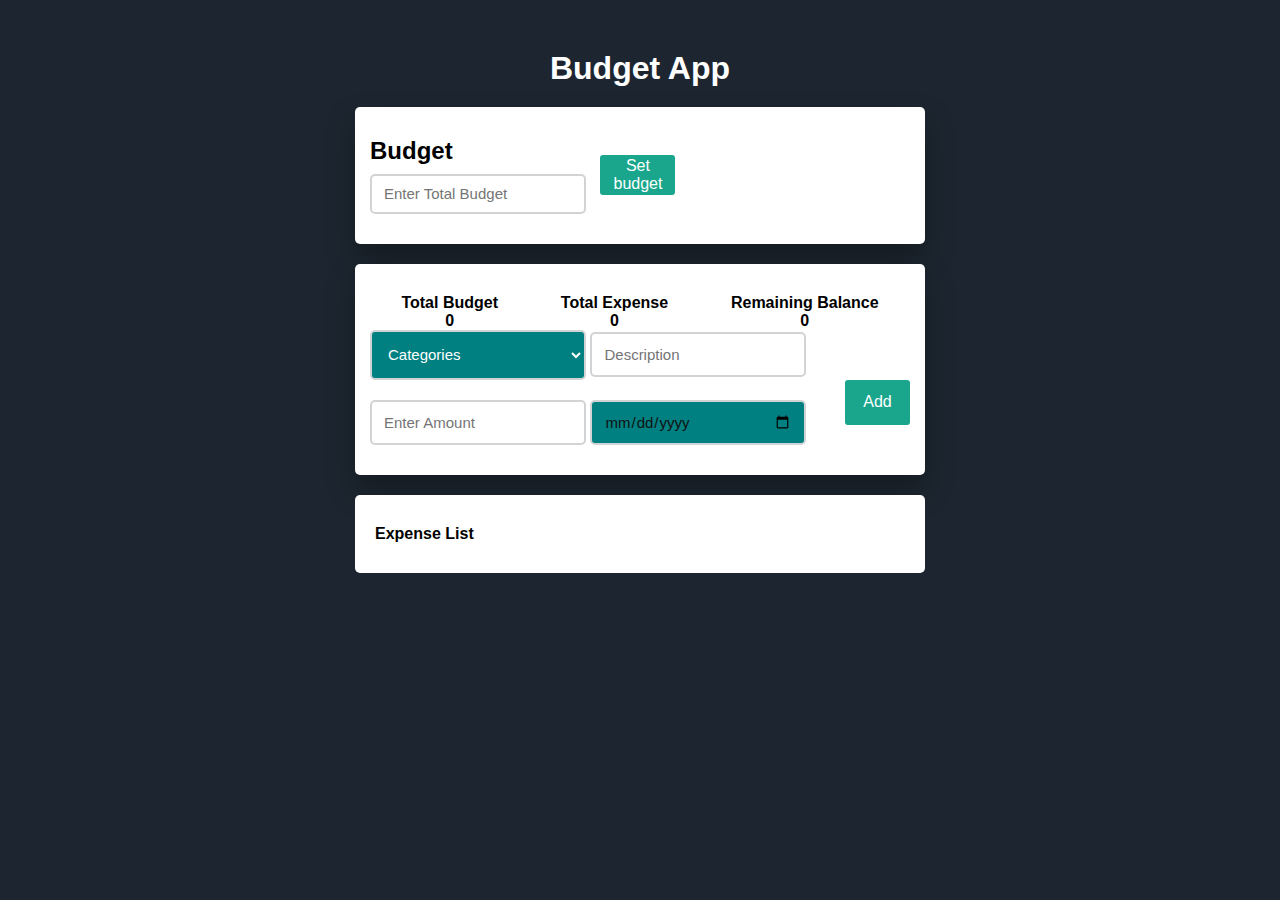
<file: index.html>
<!DOCTYPE html>
<html lang="en">

<head>
    <meta charset="UTF-8">
    <meta http-equiv="X-UA-Compatible" content="IE=edge">
    <meta name="viewport" content="width=device-width, initial-scale=1.0">
    <title>Budget App </title>
    <link rel="stylesheet" href="https://cdnjs.cloudflare.com/ajax/libs/font-awesome/6.4.0/css/all.min.css" integrity="sha512-iecdLmaskl7CVkqkXNQ/ZH/XLlvWZOJyj7Yy7tcenmpD1ypASozpmT/E0iPtmFIB46ZmdtAc9eNBvH0H/ZpiBw==" crossorigin="anonymous" referrerpolicy="no-referrer" />
    <link rel="stylesheet" href="/style.css">
    <script src="/app.js" defer></script>
</head>
<body>
    <h1 style="text-align: center; color: #fff; margin: 20px; font-family: Verdana, Geneva, Tahoma, sans-serif;">Budget App</h1>
        <div id="container0">
            <h2>Budget</h2>
            <input type="number" name="" id="setBudget" placeholder="Enter Total Budget">
            <button id="setBudgetBtn" onclick="setBudget()">Set budget</button>
        </div>
    <div id="container">
        <div id="newtask">
            <div class="headings">
                <div class="one">
                <h4>Total Budget</h4>
                <span id="TotalBudgetSpan">0</span>
            </div>
            <div class="two">
                <h4>Total Expense</h4>
                <span id="expenses">0</span>
            </div>
            <div class="three">
                <h4>Remaining Balance</h4>
                <span id="remBal">0</span>
            </div>
            </div>
            <select name="" id="categories">
                <option value="categories">Categories</option>
                <option value="Food & Resturant">Food & Resturant</option>
                <option value="Grocery">Grocery</option>
                <option value="Rent">Rent</option>
                <option value="Shopping & Clothing">Shopping & Clothing</option>
                <option value="Vehicles">Vehicles</option>
                <option value="Medical">Medical</option>
            </select>
            <input type="text" placeholder="Description" id="input">
            <input type="number" placeholder="Enter Amount" id="amount">
            <input type="date" id="date">
            <button id="push" onclick="element()">Add</button>
        </div>
        <div id="tasks">
    <h4>Expense List</h4>
        </div>
    </div>
</body>




</html>
</file>
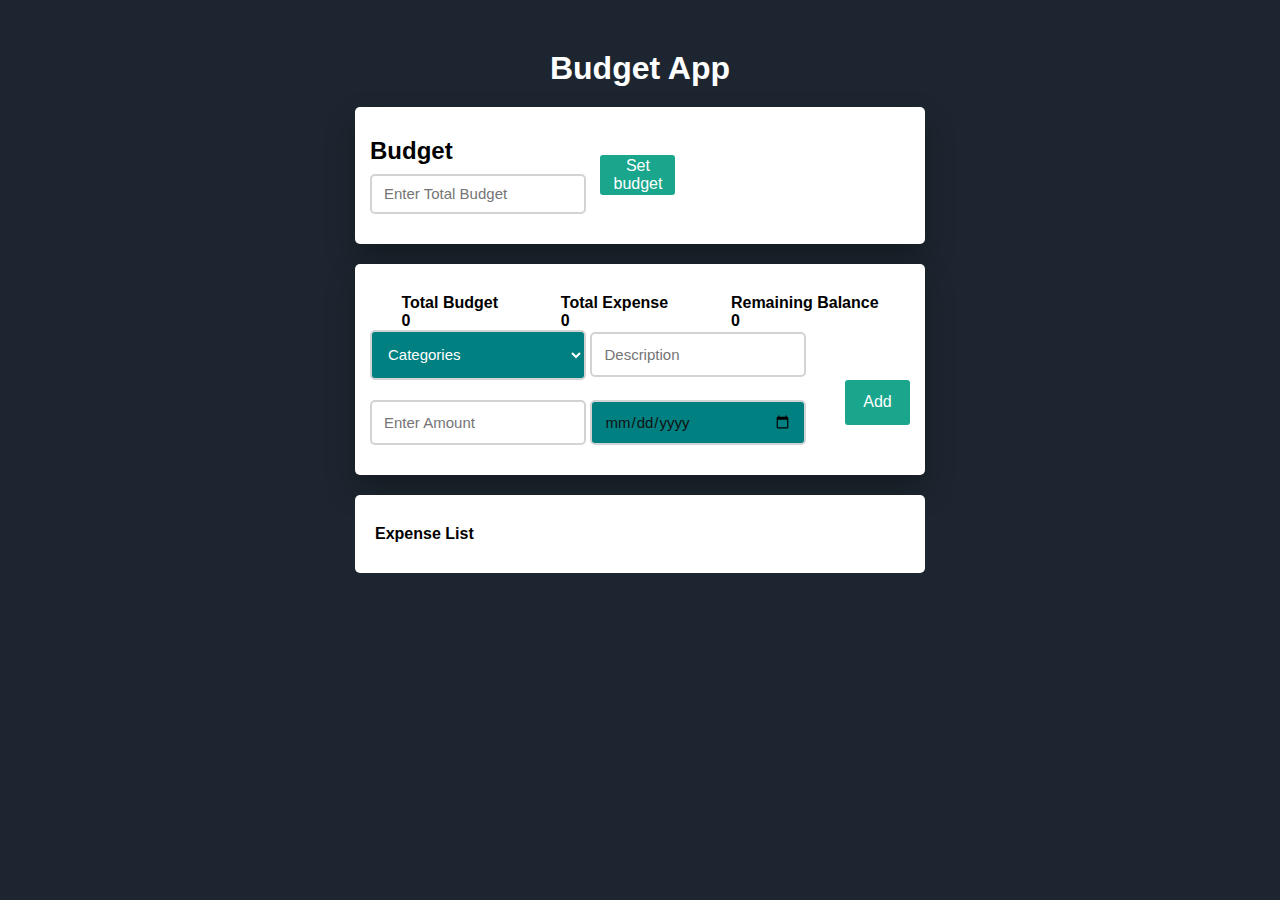
<file: project.html>
<!DOCTYPE html>
<html lang="en">

<head>
    <meta charset="UTF-8">
    <meta http-equiv="X-UA-Compatible" content="IE=edge">
    <meta name="viewport" content="width=device-width, initial-scale=1.0">
    <title>Budget App </title>
    <link rel="stylesheet" href="https://cdnjs.cloudflare.com/ajax/libs/font-awesome/6.4.0/css/all.min.css" integrity="sha512-iecdLmaskl7CVkqkXNQ/ZH/XLlvWZOJyj7Yy7tcenmpD1ypASozpmT/E0iPtmFIB46ZmdtAc9eNBvH0H/ZpiBw==" crossorigin="anonymous" referrerpolicy="no-referrer" />
    <link rel="stylesheet" href="project.css">
    <script src="project.js" defer></script>
</head>

<body>
    <h1 style="text-align: center; color: #fff; margin: 20px; font-family: Verdana, Geneva, Tahoma, sans-serif;">Budget App</h1>
        <div id="container0">
            <h2>Budget</h2>
            <input type="number" name="" id="setBudget" placeholder="Enter Total Budget">
            <button id="setBudgetBtn" onclick="setBudget()">Set budget</button>
        </div>
    <div id="container">
        <div id="newtask">
            <div class="headings">
                <div class="one">
                <h4>Total Budget</h4>
                <span id="TotalBudgetSpan">0</span>
            </div>
            <div class="two">
                <h4>Total Expense</h4>
                <span id="expenses">0</span>
            </div>
            <div class="three">
                <h4>Remaining Balance</h4>
                <span id="remBal">0</span>
            </div>
            </div>
            <select name="" id="categories">
                <option value="categories">Categories</option>
                <option value="Food & Resturant">Food & Resturant</option>
                <option value="Grocery">Grocery</option>
                <option value="Rent">Rent</option>
                <option value="Shopping & Clothing">Shopping & Clothing</option>
                <option value="Vehicles">Vehicles</option>
                <option value="Medical">Medical</option>
            </select>
            <input type="text" placeholder="Description" id="input">
            <input type="number" placeholder="Enter Amount" id="amount">
            <input type="date" id="date">
            <button id="push" onclick="element()">Add</button>
        </div>
        <div id="tasks">
    <h4>Expense List</h4>
        </div>
    </div>
</body>




</html>
</file>
<file: style.css>
* {
  padding: 0;
  margin: 0;
  font-family: Verdana,Tahoma, sans-serif;
  box-sizing: border-box;
}
body {
  background: #1d2630;
  height: 35%;
  width: 570px;
  position: absolute;
  margin: auto;
  left: 0;
  right: 0;
  padding: 30px 0;
  border-radius: 8px;
}
#newtask {
  position: relative;
  padding: 30px 15px;
  background: #fff;
  border-radius: 5px;
  box-shadow: 0 15px 30px rgba(0, 0, 0, 0.3);
}
#newtask input {
  border-radius: 5px;
  width: 40%;
  height: 45px;
  font-size: 15px;
  border: 2px solid #d1d3d4;
  padding: 12px;
  color: #111;
  font-weight: 500;
  position: relative;
}
#categories{
  border-radius: 5px;
  width: 40%;
  height: 50px;
  font-size: 15px;
  border: 2px solid #d1d3d4;
  padding: 12px;
  font-weight: 500;
  position: relative;
  background-color: teal;
  color: white;
}
#date{
  border-radius: 5px;
  width: 40%;
  height: 50px;
  font-size: 15px;
  border: 2px solid #d1d3d4;
  padding: 12px;
  font-weight: 500;
  position: relative;
  background-color: teal;
  color: white;
}

#newtask input:focus {
  outline: none;
  border-color: #19a68c;
}
#newtask button {
  position: relative;
  float: right;
  width: 65px;
  height: 45px;
  border-radius: 3px;
  font-weight: 500;
  font-size: 16px;
  background: #19a68c;
  color: #fff;
  border: none;
  outline: none;
  cursor: pointer;
}
#tasks {
  width: 100%;
  position: relative;
  margin-top: 20px;
  background: #fff;
  padding: 30px 20px;
  border-radius: 5px;
}
.task {
  background: #fff;
  height: 50px;
  padding: 5px 10px;
  border-radius: 0px;
  display: flex;
  align-items: center;
  justify-content: space-between;
  cursor: pointer;
  border-bottom: 2px solid #d1d3d4;
}
.task span {
  font-size: 18px;
  font-weight: bolder;
  cursor: pointer;
}
.task button {
  border: none;
  background: #19a68c;
  height: 100%;
  width: 40px;
  color: #fff;
  border-radius: 5px;
  cursor: pointer;
}
.completed {
  text-decoration: line-through;
  opacity: 0.7;
}
#amount{
  margin-top: 20px;
}
#amountBtn{
  margin-top: 20px;
}
#container0{
  position: relative;
  padding: 30px 15px;
  background: #fff;
  border-radius: 5px;
  box-shadow: 0 15px 30px rgba(0, 0, 0, 0.3);
  margin-bottom: 20px;
}
#container0 input {
  border-radius: 5px;
  width: 40%;
  height: 40px;
  margin-top: 5px;
  font-size: 15px;
  border: 2px solid #d1d3d4;
  padding: 12px;
  color: #111;
  font-weight: 500;
  position: relative;
}
#container0 input:focus {
  outline: none;
  border-color: #19a68c;
}
#container0 button {
  position: relative;
  bottom: 10px;
  left: 10px;
  width: 75px;
  height: 40px;
  border-radius: 3px;
  font-weight: 500;
  font-size: 16px;
  background: #19a68c;
  color: #fff;
  border: none;
  outline: none;
  cursor: pointer;
}
.headings{
  display: flex;
  justify-content: space-around;
  text-align: center;
}
span{
  font-size: 16px;
  font-weight: bolder;
  font-family: 'Franklin Gothic Medium', 'Arial Narrow', Arial, sans-serif;
}
</file>
<file: project.css>
* {
  padding: 0;
  margin: 0;
  font-family: Verdana,Tahoma, sans-serif;
  box-sizing: border-box;
}
body {
  background: #1d2630;
  height: 35%;
  width: 570px;
  position: absolute;
  margin: auto;
  left: 0;
  right: 0;
  padding: 30px 0;
  border-radius: 8px;
}
#newtask {
  position: relative;
  padding: 30px 15px;
  background: #fff;
  border-radius: 5px;
  box-shadow: 0 15px 30px rgba(0, 0, 0, 0.3);
  /* margin-top: 5x; */
}
#newtask input {
  border-radius: 5px;
  width: 40%;
  height: 45px;
  font-size: 15px;
  border: 2px solid #d1d3d4;
  padding: 12px;
  color: #111;
  font-weight: 500;
  position: relative;
}
#categories{
  border-radius: 5px;
  width: 40%;
  height: 50px;
  font-size: 15px;
  border: 2px solid #d1d3d4;
  padding: 12px;
  font-weight: 500;
  position: relative;
  background-color: teal;
  color: white;
}
#date{
  border-radius: 5px;
  width: 40%;
  height: 50px;
  font-size: 15px;
  border: 2px solid #d1d3d4;
  padding: 12px;
  font-weight: 500;
  position: relative;
  background-color: teal;
  color: white;
}
#newtask input:focus {
  outline: none;
  border-color: #19a68c;
}
#newtask button {
  position: relative;
  float: right;
  width: 65px;
  height: 45px;
  border-radius: 3px;
  font-weight: 500;
  font-size: 16px;
  background: #19a68c;
  color: #fff;
  border: none;
  outline: none;
  cursor: pointer;
}
#tasks {
  width: 100%;
  position: relative;
  margin-top: 20px;
  background: #fff;
  padding: 30px 20px;
  border-radius: 5px;
  /* font-size: 16px; */
}
.task {
  background: #fff;
  height: 50px;
  padding: 5px 10px;
  border-radius: 0px;
  display: flex;
  align-items: center;
  justify-content: space-between;
  cursor: pointer;
  border-bottom: 2px solid #d1d3d4;
}
.task span {
  font-size: 18px;
  font-weight: bolder;
  cursor: pointer;
}
.task button {
  border: none;
  background: #19a68c;
  height: 100%;
  width: 40px;
  color: #fff;
  border-radius: 5px;
  cursor: pointer;
}
.completed {
  text-decoration: line-through;
  opacity: 0.7;
}
#amount{
  margin-top: 20px;
}
#amountBtn{
  margin-top: 20px;
}
#container0{
  position: relative;
  padding: 30px 15px;
  background: #fff;
  border-radius: 5px;
  box-shadow: 0 15px 30px rgba(0, 0, 0, 0.3);
  margin-bottom: 20px;
}
#container0 input {
  border-radius: 5px;
  width: 40%;
  height: 40px;
  margin-top: 5px;
  font-size: 15px;
  border: 2px solid #d1d3d4;
  padding: 12px;
  color: #111;
  font-weight: 500;
  position: relative;
}
#container0 input:focus {
  outline: none;
  border-color: #19a68c;
}
#container0 button {
  position: relative;
  bottom: 10px;
  left: 10px;
  width: 75px;
  height: 40px;
  border-radius: 3px;
  font-weight: 500;
  font-size: 16px;
  background: #19a68c;
  color: #fff;
  border: none;
  outline: none;
  cursor: pointer;
}
.headings{
  display: flex;
  justify-content: space-around;
}
span{
  font-size: 16px;
  font-weight: bolder;
  font-family: 'Franklin Gothic Medium', 'Arial Narrow', Arial, sans-serif;
}
</file>
